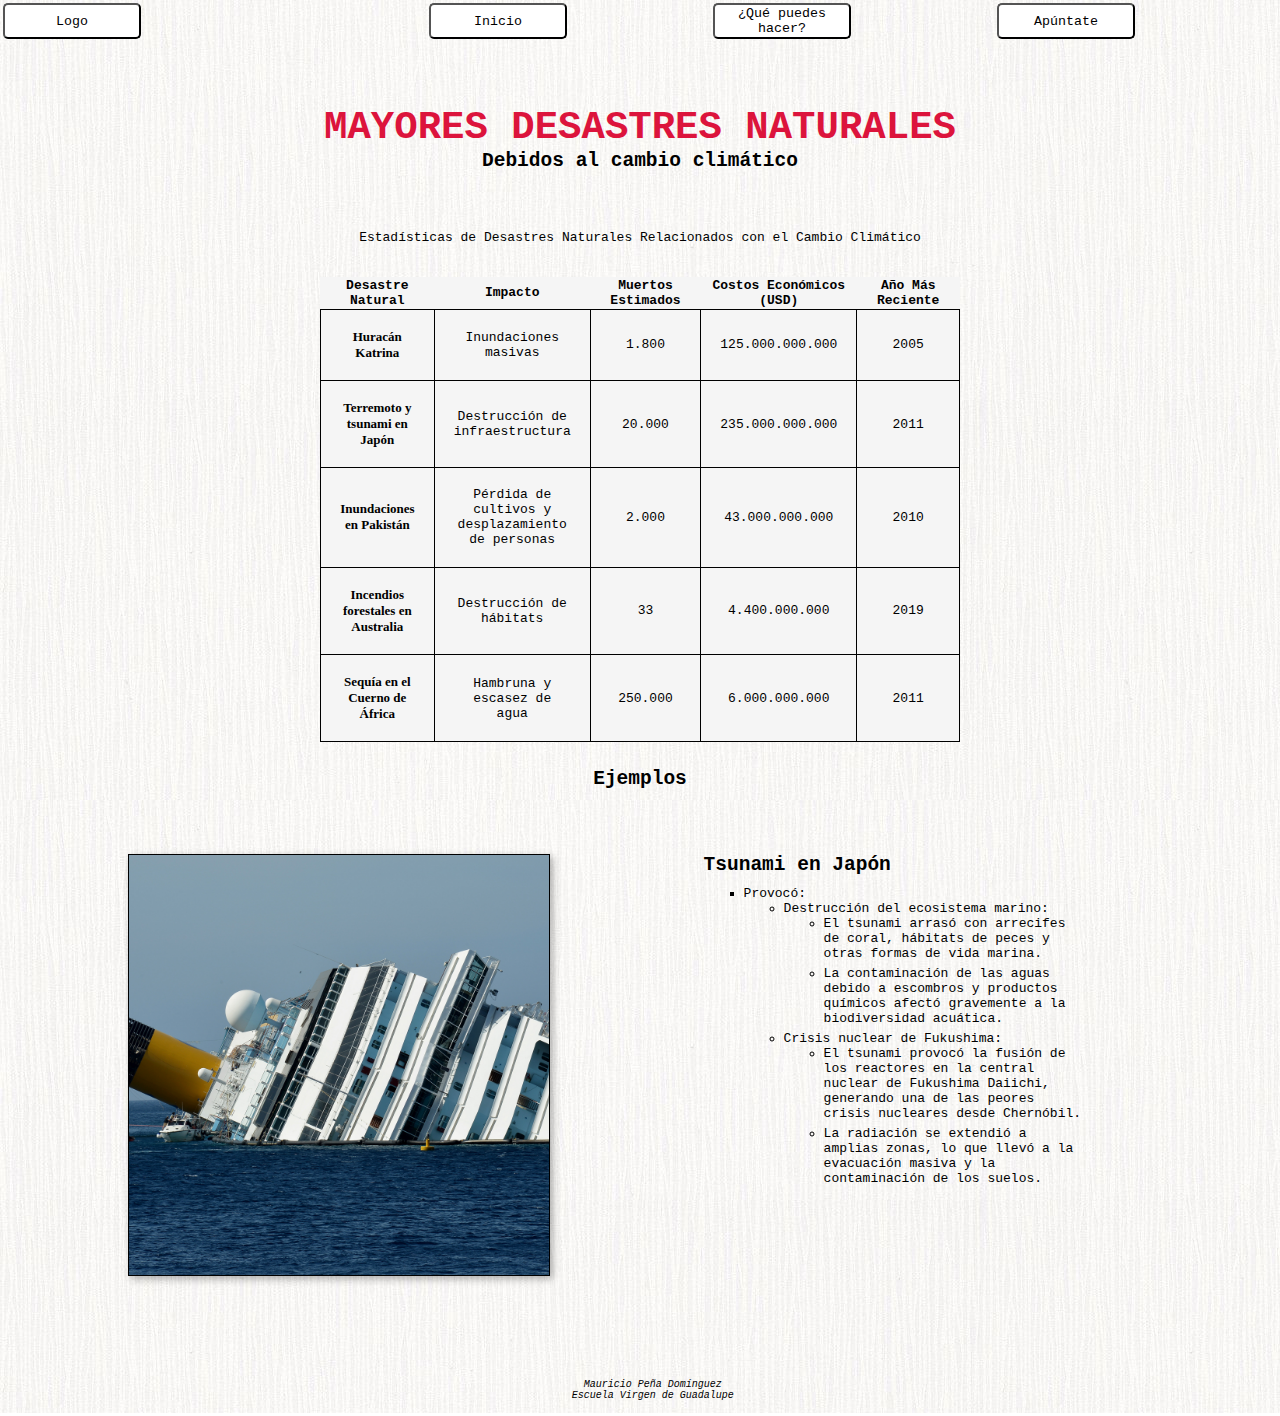
<file: index.html>
<!DOCTYPE html>
<html lang="es">
  <head>
    <meta charset="UTF-8">
    <meta name="viewport" content="width=device-width, initial-scale=1">
    <title>Desastres Naturales</title>
    <link href="css/general.css" rel="stylesheet">
  </head>
  <body>
    
      <!--Uso la tabla para darle forma al navegador/header-->
    <header>
      <table>
          <tr>
          <td class="visible"><button>Logo</button></td>
            <td></td>
            <td></td>

            <!--le damos un atributo al botón para que ejecute una pequeña acción en Js-->
            <td class="visible"><button onclick="window.location.href='index.html';">Inicio</button></td>
            <td></td>
            <td class="visible"><button onclick="window.location.href='quepuedeshacertu.html';">¿Qué puedes hacer?</button></td>
            <td></td>
            <td class="visible"><button onclick="window.location.href='apuntate.html';">Apúntate</button></td>
            <td></td>
          </tr>
      </table>
    </header>
    <main class="container">
      <h1>MAYORES DESASTRES NATURALES</h1>
      <h2>Debidos al cambio climático</h2>
      <!-- Tabla de estadísticas, podría haber usado id en vez de class-->
      <table class="stats">
        <caption>Estadísticas de Desastres Naturales Relacionados con el Cambio Climático</caption>
        <thead>
            <tr>
                <th>Desastre Natural</th>
                <th>Impacto</th>
                <th>Muertos Estimados</th>
                <th>Costos Económicos (USD)</th>
                <th>Año Más Reciente</th>
            </tr>
        </thead>
        <tbody>
            <tr>
                <td><span class="desastres">Huracán Katrina</span></td>
                <td>Inundaciones masivas</td>
                <td>1.800</td>
                <td>125.000.000.000</td>
                <td>2005</td>
            </tr>
            <tr>
                <td><span class="desastres">Terremoto y tsunami en Japón</span></td>
                <td>Destrucción de infraestructura</td>
                <td>20.000</td>
                <td>235.000.000.000</td>
                <td>2011</td>
            </tr>
            <tr>
                <td><span class="desastres">Inundaciones en Pakistán</span></td>
                <td>Pérdida de cultivos y desplazamiento de personas</td>
                <td>2.000</td>
                <td>43.000.000.000</td>
                <td>2010</td>
            </tr>
            <tr>
                <td><span class="desastres">Incendios forestales en Australia</span></td>
                <td>Destrucción de hábitats</td>
                <td>33</td>
                <td>4.400.000.000</td>
                <td>2019</td>
            </tr>
            <tr>
                <td><span class="desastres">Sequía en el Cuerno de África</span></td>
                <td>Hambruna y escasez de agua</td>
                <td>250.000</td>
                <td>6.000.000.000</td>
                <td>2011</td>
            </tr>
        </tbody>
    </table>      

      <h2>Ejemplos</h2>
      <div class="recurso_imagen_inicio"></div>
      <div class="info">
        <h3>Tsunami en Japón</h3>
        <!--Listas anidadas-->
        <ul>
          <li>Provocó:
            <ul>
              <li>Destrucción del ecosistema marino:
                <ul>
                  <li>El tsunami arrasó con arrecifes de coral, hábitats de peces y otras formas de vida marina.</li>
                  <li>La contaminación de las aguas debido a escombros y productos químicos afectó gravemente a la biodiversidad acuática.</li>
                </ul>
              </li>
              <li>Crisis nuclear de Fukushima:
                <ul>
                  <li>El tsunami provocó la fusión de los reactores en la central nuclear de Fukushima Daiichi, generando una de las peores crisis nucleares desde Chernóbil.</li>
                  <li>La radiación se extendió a amplias zonas, lo que llevó a la evacuación masiva y la contaminación de los suelos.</li>
                </ul>
              </li>
            </ul>
          </li>
        </ul>
      </div>      

    </main>
    <footer>
      <p>Mauricio Peña Domínguez</p>
      <p>Escuela Virgen de Guadalupe</p>
    </footer>  
  </body>
</html>
</file>
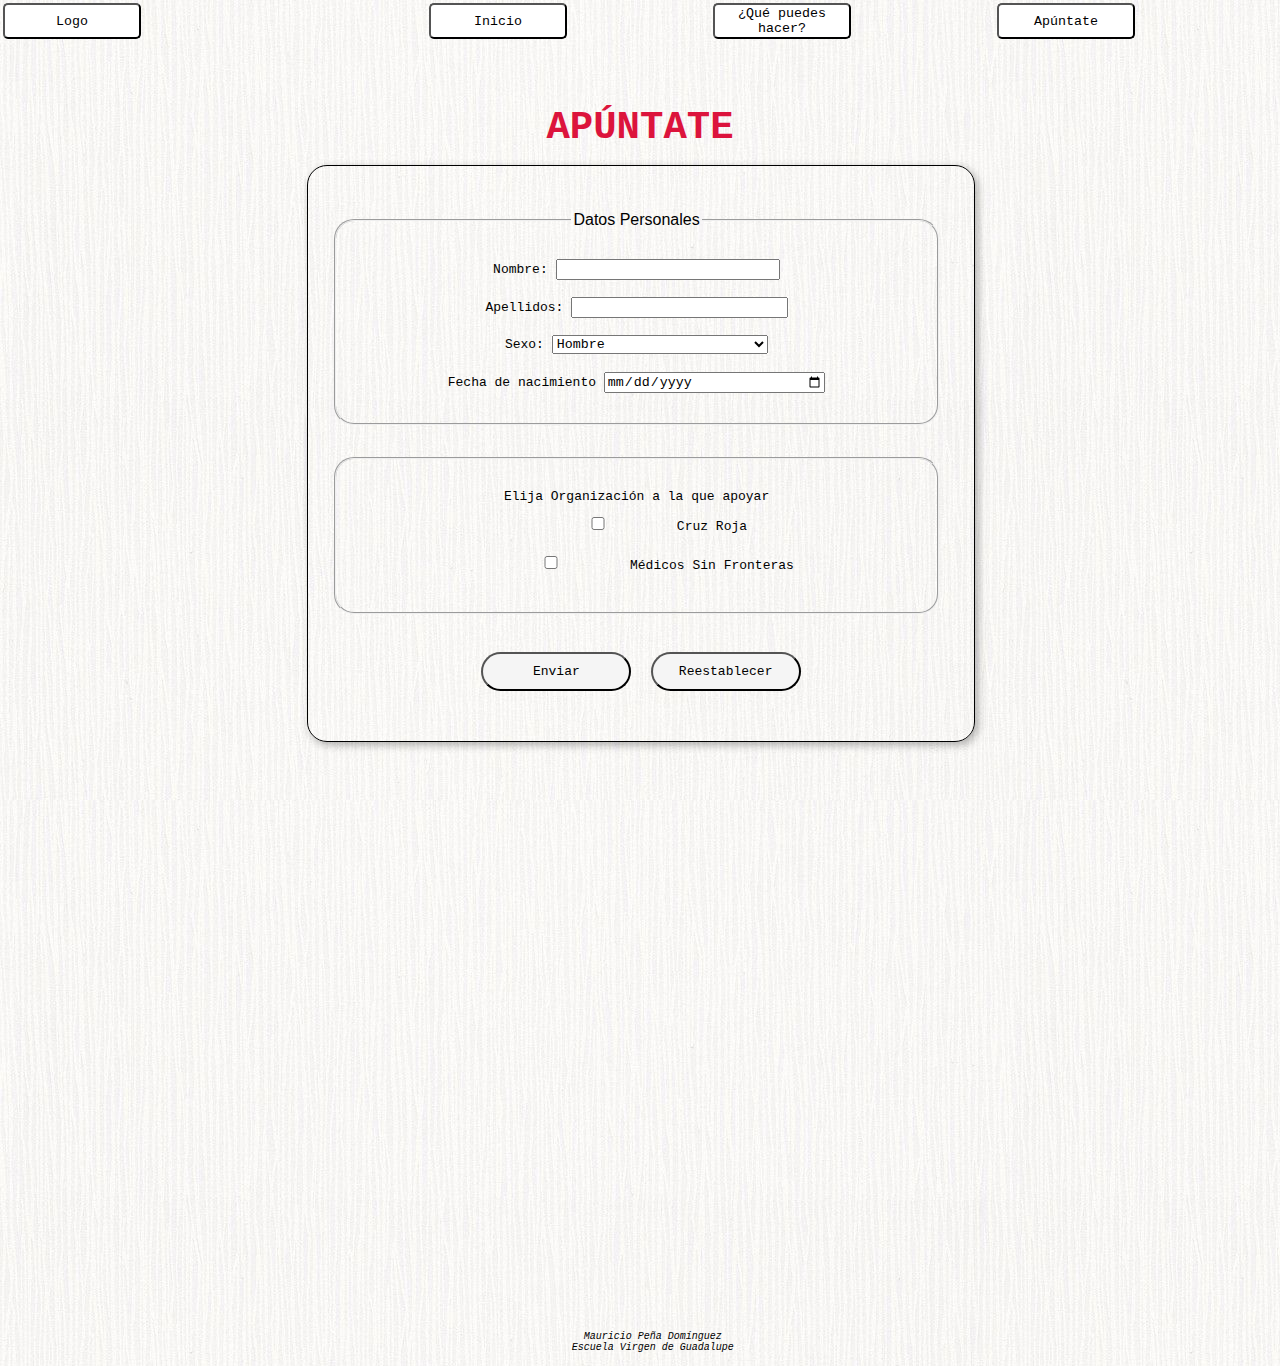
<file: apuntate.html>
<!DOCTYPE html>
<html lang="es">
  <head>
    <meta charset="UTF-8">
    <meta name="viewport" content="width=device-width, initial-scale=1">
    <title>Apúntate</title>
    <link href="css/general.css" rel="stylesheet">
    <link href="css/apuntate.css" rel="stylesheet">
  </head>
  <body>
    <header>
      <table>
          <tr>
          <td class="visible"><button>Logo</button></td>
            <td></td>
            <td></td>
            <td class="visible"><button onclick="window.location.href='index.html';">Inicio</button></td>
            <td></td>
            <td class="visible"><button onclick="window.location.href='quepuedeshacertu.html';">¿Qué puedes hacer?</button></td>
            <td></td>
            <td class="visible"><button onclick="window.location.href='apuntate.html';">Apúntate</button></td>
            <td></td>
      </table>
    </header>
    <main class=container>
      <h1>APÚNTATE</h1>
      <br/>
      <div class=formulario>
        <!--Formulario dividido en fieldsets-->
        <form action="https://2daw.esvirgua.com/14/servidor/dwens/php/inicio/formularios.php" method="GET">

            <fieldset>
              <legend>Datos Personales</legend>
                <div class=datos>
                  <label for="nombre">Nombre:</label>
                  <input type="text" id="nombre" name="nombre" pattern="[A-Za-z]+"  required>
                </div>
                <div class=datos>
                  <label for="direccion">Apellidos:</label>
                  <input type="search" id="apellidos" name="apellidos" required>
                </div>

              <div class=datos>
              <label for="sexo">Sexo:</label>
                <select id="sexo" name="sexo">
                  <option value="hombre">Hombre</option>
                  <option value="mujer">Mujer</option>
                  <option value="Otro">Otro</option>
                </select>
              </div>
              <div class=datos>
                <label for="fecha_nacimiento">Fecha de nacimiento</label>
                <input type="date" id="fecha_nacimiento" name="fecha_nacimiento" required>
              </div>
            </fieldset>
            
            <fieldset>
              <div class=datos>
                   <label>Elija Organización a la que apoyar</label>
                      <div class=radio_group>
                        <input type="checkbox" name="organizacion[]" id="Cruzroja" value="Cruz Roja">
                        <label for="Cruzroja">Cruz Roja</label>
                        <input type="checkbox" name="organizacion[]" id="MedicosSinFrontera" value="Médicos sin Fronteras">
                        <label for="MedicosSinFrontera">Médicos Sin Fronteras</label>
                      </div>                
              </div>

            </fieldset>
          <!--Boton de enviar y resetar los input-->
           <div class=botones>
             <button type="submit">Enviar</button>
             <button type="reset">Reestablecer</button>
          </div>
            

        </form>
      </div>
      

    </main>
    <footer>
      <p>Mauricio Peña Domínguez</p>
      <p>Escuela Virgen de Guadalupe</p>
    </footer>   
  </body>
</html>
</file>
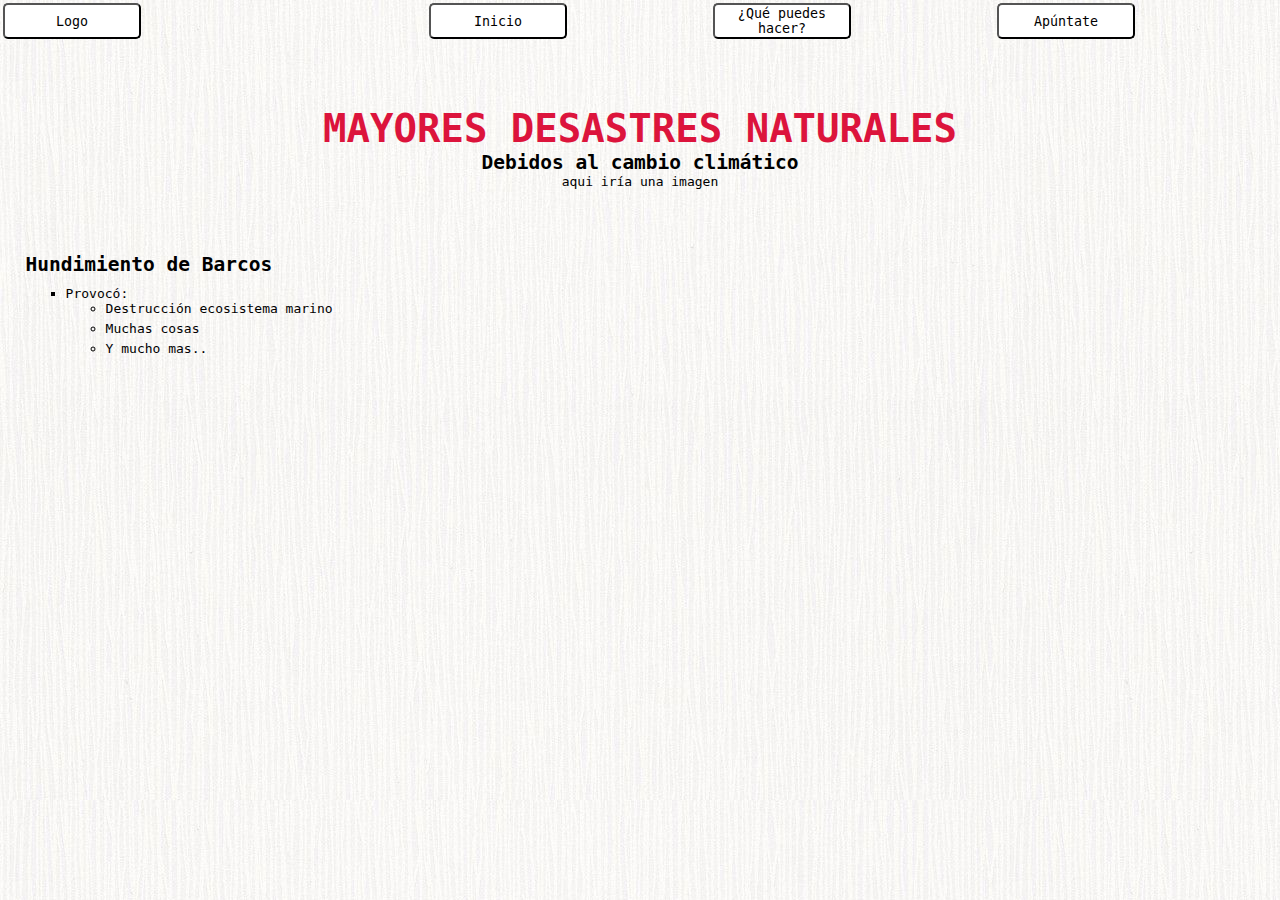
<file: inicio.html>
<!DOCTYPE html>
<html lang="es">
  <head>
    <meta charset="UTF-8">
    <meta name="viewport" content="width=device-width, initial-scale=1">
    <title>Desastres Naturales</title>
    <link href="css/general.css" rel="stylesheet">
   <meta name="viewport" content="width=device-width, initial-scale=1">
  </head>
  <body>
    <header>
      <table>
          <tr>
          <td class="visible"><button>Logo</button></td>
            <td></td>
            <td></td>
            <td class="visible"><button onclick="window.location.href='otra_pagina.html';">Inicio</button></td>
            <td></td>
            <td class="visible"><button>¿Qué puedes hacer?</button></td>
            <td></td>
            <td class="visible"><button>Apúntate</button></td>
            <td></td>
      </table>
    </header>
    <main class=container>
      <h1>MAYORES DESASTRES NATURALES</h1>
      <h2>Debidos al cambio climático</h2>
      <div class=recurso_imagen>
        <p> aqui iría una imagen </p>
      </div>
      <div class=info>
        <h3>Hundimiento de Barcos</h3>
        <ul>
            <li>Provocó:  
              <ul>
                <li>Destrucción ecosistema marino</li>
                <li>Muchas cosas</li>
                <li>Y mucho mas..</li>
              </ul>
            </li>
        </ul>
      </div>

    </main>
  </body>
</html>
</file>
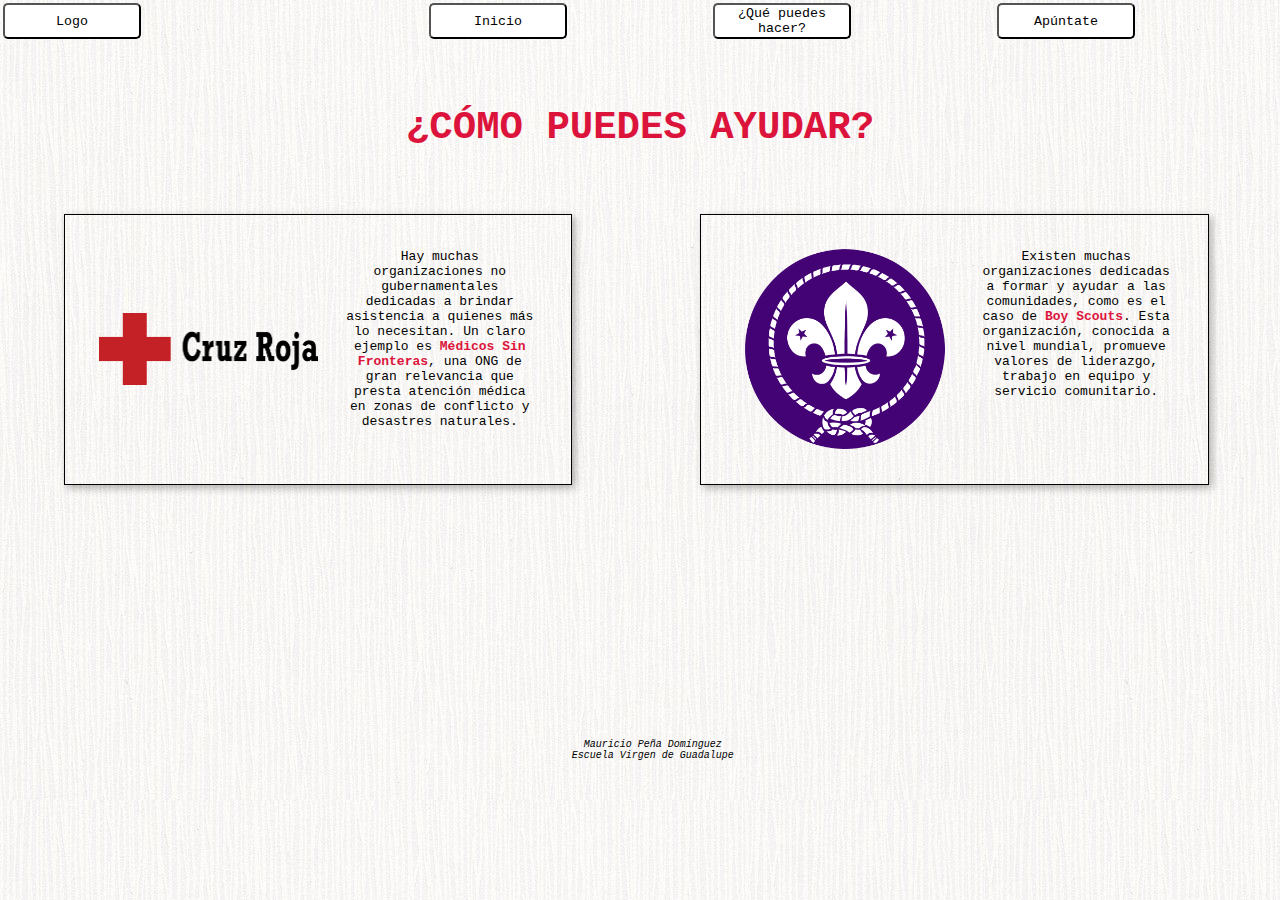
<file: quepuedeshacertu.html>
<!DOCTYPE html>
<html lang="es">
  <head>
    <meta charset="UTF-8">
    <meta name="viewport" content="width=device-width, initial-scale=1">
    <title>¿Qué puedes hacer tú?</title>
    <meta name=author content=Mauri>
    <link href="css/general.css" rel="stylesheet"> 
    <link href="css/hacertu.css" rel="stylesheet">
  </head>
  <body>  
  <header>
      <table>
          <tr>
          <td class="visible"><button>Logo</button></td>
            <td></td>
            <td></td>
            <td class="visible"><button onclick="window.location.href='index.html';">Inicio</button></td>
            <td></td>
            <td class="visible"><button onclick="window.location.href='quepuedeshacertu.html';">¿Qué puedes hacer?</button></td>
            <td></td>
            <td class="visible"><button onclick="window.location.href='apuntate.html';">Apúntate</button></td>
            <td></td>
      </table>
    </header>
    <main class=container>
        <h1>¿CÓMO PUEDES AYUDAR?</h1>

      <!--Divs flotados con otros div anidados para formar tarjetas imagen/texto-->
        
      <div class=informacion>
        <div class=recurso_imagen_hacertu>
          
        </div>
        <div class=parrafo_imagen>
          <p>Hay muchas organizaciones no gubernamentales dedicadas a brindar asistencia a quienes más lo necesitan. Un claro ejemplo es <a href="https://www.msf.es/">Médicos Sin Fronteras</a>, una ONG de gran relevancia que presta atención médica en zonas de conflicto y desastres naturales. 
          </p> 
        </div>
      </div>

      <div class=informacion>
        <div class=recurso_imagen_hacertu id=segundo>
        
        </div>
        <div class=parrafo_imagen>
         <p>Existen muchas organizaciones dedicadas a formar y ayudar a las comunidades, como es el caso de <a href="https://www.scout.org/">Boy Scouts</a>. Esta organización, conocida a nivel mundial, promueve valores de liderazgo, trabajo en equipo y servicio comunitario.

         </p> 
        </div>
      </div>

    </main>
    <footer>
      <p>Mauricio Peña Domínguez</p>
      <p>Escuela Virgen de Guadalupe</p>
    </footer>  
  </body>
</html>
</file>
<file: css/general.css>
*{
  margin: 0 auto; 
  font-family: monospace;

}
body{
  height: 100%;
  width: 100%;
   background-image:url('../imagenesfondo/fondo1.jpg');

}

header{
  width: 100% ;
  height: 30%;
  margin-bottom: 5%;
}
h1{
  color:crimson;
  font-size: 3em;
}

table{
  width: 100%;
  height: 100%;
}
td{
  width: 10%;
  height: 5%;
}
button{
  width: 100%;
  height:100%;
  background-color: white; /* Color de fondo */
  color: black; /* Color del texto */
  border-radius: 5px; /* Bordes redondeados */
  cursor: pointer; /* Cambia el cursor al pasar sobre el botón */
}
.visible{
  text-align:  center;
}

.container{
  /* Esto debería haberlo puesto en el body*/
  max-width: 1280px;
  max-height: 720px;
  text-align: center;
  height: 100%;
}

.info h3 {
  font-size: 1.5em;
  color: black;
  margin-bottom: 10px;
}

.info ul {
  list-style-type: square; /* Cambia el estilo de las viñetas */
  
  
}

.info ul ul {
  list-style-type: circle; /* Cambia el estilo de las viñetas en las listas anidadas */
}

.info li {
  margin-bottom: 10px; /* Añade espacio entre los elementos */
  color: black;
  font-size: 1em;
}

.info ul li ul li {
  margin-bottom: 5px; /* Un poco menos de espacio en los subelementos */
  
}


.info {
  margin: 5% 2%;
  width: 30%; /* Ajusta el ancho */
  float: left; /* Mueve la info a la derecha */
  text-align: left;
}

.recurso_imagen_inicio {
  background-image: url('../imagenesfondo/barcohundido.jpg');
  background-size: cover; /* Ajusta la imagen para que cubra todo el div */
  background-position: center; /* Centra la imagen en el div */
  background-repeat: no-repeat; 
  margin: 5% 10%;
  width: 400px; /* Ajusta el ancho */
  height: 400px; 
  float: left;
  border: 1px solid black;
  padding: 10px; /* Añade padding para espacio interno */
  box-shadow: 3px 3px 8px rgba(0,0,0,0.3); /* Añade una sombra */
}
.stats {
/* Estilo específico para la tabla stats */
  background-color: whitesmoke;
  border-collapse: collapse; 
  width: 50%;
margin: 2% 25%;
}

.stats td{
  padding: 3%; /* Solo se aplica a las celdas de la tabla stats */
  border: 1px solid black; 
}

caption{
  margin: 5%;
}
.desastres{
  font-weight: bold;
  font-family: 'Times New Roman', Times, serif;
  font-size: 13px;
}


footer {
  margin-top: 45%;
  color: black; 
  text-align: center; /* Centra el texto */
  padding: 1%;
  font-size: 10px; /* Tamaño de fuente más pequeño */
  width: 100%; /* Ocupa todo el ancho */
  font-style: italic;
}

  border: 1px solid black; 
}
</file>
<file: css/apuntate.css>
.formulario{
  margin-left: 24%;
  width: 50%;
  height: 50%;
  border: 1px solid black;
  border-radius: 20px;
  padding: 1%;
  box-shadow: 3px 3px 8px rgba(0,0,0,0.3); /* Añade una sombra */
}

form{
  width: 100%;
  height: 100%;
  max-width: 100%;
}
fieldset{
  width: 90%;
  border-radius: 20px;
  margin: 5% 2%;
  padding: 2%; 
}

legend{
 font-family: 'Lato', sans-serif;

}
input, select{
  width: 40%;
  
} 
.datos{
  margin:3%;

}
/*Usamos pseudoclases*/
input:focus, select:focus {
  box-shadow: 0 0 5px rgba(52, 152, 219, 0.5);
  outline: none; /* Elimina el borde azul predeterminado */
}

.botones{
  margin: 5%;
}

button[type=submit],  button[type=reset]{
  background-color: whitesmoke;
  color: black;
  padding: 10px 20px;
  width: 150px;
  border-radius: 30px;
  cursor: pointer;
  font-size: 13px;
  margin: 1%;
}

.radio_group{
  width: 60%;
}
input[type=checkbox]{
  margin: 4% 2%;
  accent-color: gray;
}
</file>
<file: css/hacertu.css>
.informacion{
  margin: 5%;
  width: 38%;
  height: 30%;
  float: left;
  border: 1px solid black;
  padding: 10px; /* Añade padding para espacio interno */
  box-shadow: 3px 3px 8px rgba(0,0,0,0.3); /
}

.recurso_imagen_hacertu{
  width:45%;
  height: 200px;
  margin:5%;
  float: left;  
  background-image: url('../imagenesfondo/cruzroja.png');
  background-size: contain; /* Ajusta la imagen para que cubra todo el div */
  background-position: center; /* Centra la imagen en el div */
  background-repeat: no-repeat; 
}
/* Hago combinacion de clase id para poner imágenes distintas */
.recurso_imagen_hacertu#segundo{
  background-image: url('../imagenesfondo/florlis.png');
  background-size: contain; 
  background-position: center;  
  background-repeat: no-repeat; 

}

a {
  color: crimson; 
  text-decoration: none; /* Quita el subrayado */
  font-weight: bold; /* Hace que el texto sea negrita */
  transition: color 0.3s ease; /* Animación suave al cambiar de color */
}

a:hover {
  color: gray; /* Cambia el color cuando pasas el cursor */
  text-decoration: underline; /* Subraya el enlace al pasar el cursor */
}



.parrafo_imagen{
  margin: 5%; 


}
</file>
